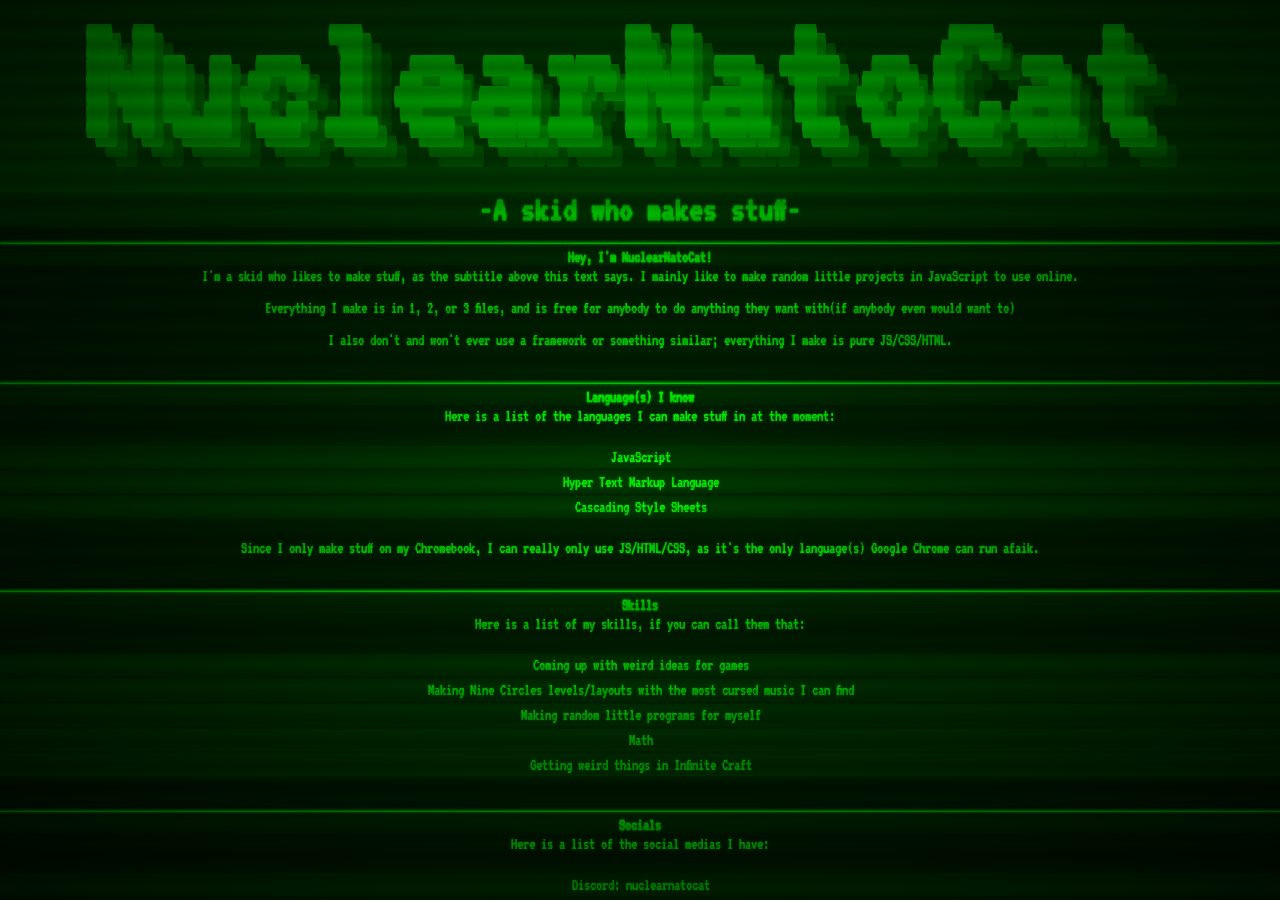
<file: index.html>
<!DOCTYPE html>
<html>
    <head>
        <!--devtools://devtools/bundled/inspector.html best IDE 🐋-->
        <title>NuclearNatoCat</title>
        
        <!--meta the company sucks-->
        <meta charset="UTF-8"/>
        <meta http-equiv="X-UA-Compatible" content="IE=edge"/>
        <meta name="viewport" content="width=device-width, initial-scale=1.0"/>
        <meta name="description" content="A skid who likes to make stuff."/>
        <meta name="author" content="NuclearNatoCat"/>
        
        <!--Open graph protocol-->
        <meta property="og:type" content="website"/>
        <meta property="og:title" content="NuclearNatoCat"/>
        <meta property="og:description" content="A skid who makes stuff."/>
        
        <meta property="og:image" content="favicon-32x32.png"/>
        <meta property="og:image:alt" content="<N>"/>
        
        <meta property="og:site_name" content="NuclearNatoCat"/>

        <!--favicon-->
        <link rel="apple-touch-icon" sizes="180x180" href="apple-touch-icon.png">
        <link rel="icon" type="image/png" sizes="32x32" href="favicon-32x32.png">
        <link rel="icon" type="image/png" sizes="16x16" href="favicon-16x16.png">

        <!--manifest-->
        <link rel="manifest" href="site.webmanifest">
        
        <!--styling-->
        <link rel="stylesheet" href="style.css"/>
    </head>
    <body>
        <center>
            <h1 id="title">NuclearNatoCat</h1>
            <h2 id="subtitle">-A skid who makes stuff-</h2>
                <hr>
            <h3 id="section-header">Hey, I'm NuclearNatoCat!</h3>
            <p>I'm a skid who likes to make stuff, as the subtitle above this text says. I mainly like to make random little projects in JavaScript to use online.
                <br>
                <br>
            Everything I make is in 1, 2, or 3 files, and is free for anybody to do anything they want with(if anybody even would want to)
                <br>
                <br>
            I also don't and won't ever use a framework or something similar; everything I make is pure JS/CSS/HTML.
            </p>
                <br>
                <hr>
            <h3 id="section-header">Language(s) I know</h3>
            <p>Here is a list of the languages I can make stuff in at the moment: </p>
                <br>
            <ul>
                <li title="Imagine using non-pure JS... will never be me.">JavaScript</li>
                <li title="I know HTML is a markup language, and I don't care.">Hyper Text Markup Language</li>
                <li title="I know CSS is a styling language, and I don't care.">Cascading Style Sheets</li>
            </ul>
                <br>
            <p>Since I only make stuff on my Chromebook, I can really only use JS/HTML/CSS, as it's the only language(s) Google Chrome can run afaik.</p>
                <br>
                <hr>
            <h3 id="section-header">Skills</h3>
            <p>Here is a list of my skills, if you can call them that: </p>
                <br>
            <ul>
                <li title="Generic Miner is gonna get real cursed once I escape the solar system.">Coming up with weird ideas for games</li>
                <li title="Examples on my GD account: Brainrot Circles, R E T R O, Digital Circles, Random NC Part.">Making Nine Circles levels/layouts with the most cursed music I can find</li>
                <li title="I made a generator for my german class's warm ups...">Making random little programs for myself</li>
                <li title="I never do the unrequired work and I still get Exemplary or Advanced on all of the tests.">Math</li>
                <li title="I've gotten the following: The Circus of Social Media, Sharktopusnado Side Of The Moon, Battlechesspandavampchess, and more.">Getting weird things in Infinite Craft</li>
            </ul>
                <br>
                <hr>
            <h3 id="section-header">Socials</h3>
            <p>Here is a list of the social medias I have:</p>
                <br>
            <ul>
                <li title="The clown avatar decoration is 🔥.">Discord: nuclearnatocat</li>
                <li title="I mainly post Geometry Dash related stuff.">YouTube: @NuclearNatoCat</li>
            </ul>
                <br>
            <p>I don't have any social medias apart from YouTube and Discord. I've never had Tick tock, Instant gram, Snapchalk, or Headbook.</p>
                <br>
                <hr>
            <h3 id="section-header">Contact me</h3>
            <p>Here is a list of ways you can contact me(if you really needed to)<p>
                <br>
            <ul>
                <li title="The clown avatar decoration is 🔥.">Discord: nuclearnatocat</li>
            </ul>
                <br>
                <hr>
            <h3 id="section-header">Pages</h3>
            <a href="projects"><button>My projects</button></a>
        </center>
        <div id="filters">
        <div id="filter"></div>
        <div id="lines"></div>
        </div>
        <!--No JavaScript, all the movement is using CSS Animations. 
        Pretty simple but it works. 
        It also allows me to disable movements if you prefer reduced motion.-->
    </body>
</html>
</file>
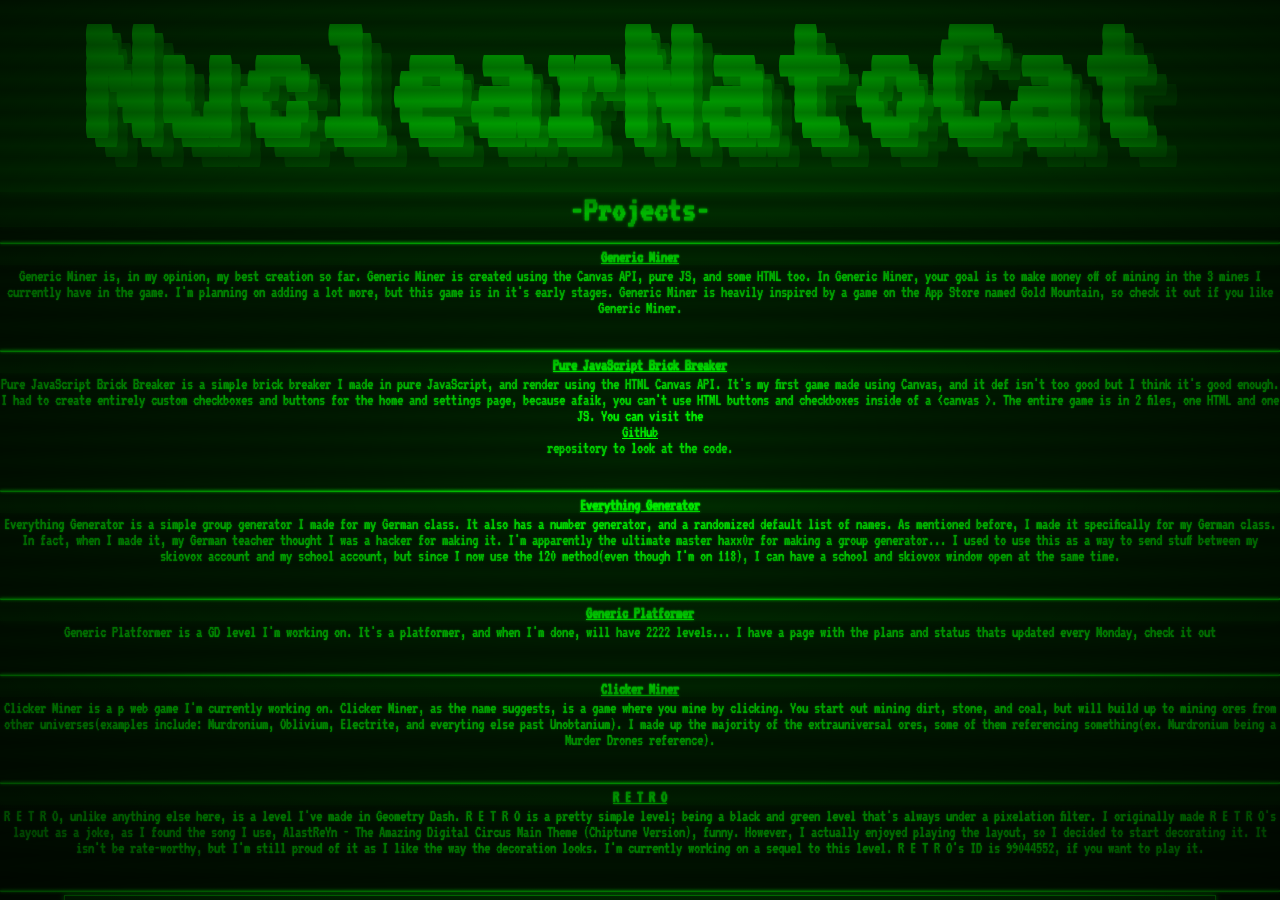
<file: projects/index.html>
<!DOCTYPE html>
<html>
    <head>
        <!--devtools://devtools/bundled/inspector.html best IDE 🐋-->
        <title>NuclearNatoCat's projects</title>

        <!--meta the company sucks-->
        <meta charset="UTF-8"/>
        <meta http-equiv="X-UA-Compatible" content="IE=edge"/>
        <meta name="viewport" content="width=device-width, initial-scale=1.0"/>
        <meta name="description" content="All of the projects I've worked on."/>
        <meta name="author" content="NuclearNatoCat"/>
            
        <!--Open graph protocol-->
        <meta property="og:type" content="website"/>
        <meta property="og:title" content="NuclearNatoCat"/>
        <meta property="og:description" content="All of the projects I've worked on."/>
        
        <meta property="og:image" content="../favicon-32x32.png"/>
        <meta property="og:image:alt" content="<N>"/>
        
        <meta property="og:site_name" content="NuclearNatoCat"/>

        <!--favicon-->
        <link rel="apple-touch-icon" sizes="180x180" href="../apple-touch-icon.png">
        <link rel="icon" type="image/png" sizes="32x32" href="../favicon-32x32.png">
        <link rel="icon" type="image/png" sizes="16x16" href="../favicon-16x16.png">
            
        <!--manifest(idk why websites have these but favicon generator tells me to use it)-->
        <link rel="manifest" href="../site.webmanifest">
            
        <!--styling-->
        <link rel="stylesheet" href="../style.css"/>
    </head>
    <body>
        <center>
            <h1 id="title">NuclearNatoCat</h1>
            <h2 id="subtitle">-Projects-</h2>
            <hr>
            <h3 id="section-header">
                <a href="/Generic-Miner/" target="_blank">Generic Miner</a>
            </h3>
                <p>Generic Miner is, in my opinion, my best creation so far. Generic Miner is created using the Canvas API, pure JS, and some HTML too.

In Generic Miner, your goal is to make money off of mining in the 3 mines I currently have in the game. I'm planning on adding a lot more, but this game is in it's early stages.

Generic Miner is heavily inspired by a game on the App Store named Gold Mountain, so check it out if you like Generic Miner.
            </p>
            <br>
            <hr>
            <h3 id="section-header">
                <a href="/Pure-JS-Brick-Breaker/" target="_blank">Pure JavaScript Brick Breaker</a>
            </h3>
                <p>
                    Pure JavaScript Brick Breaker is a simple brick breaker I made in pure JavaScript, and render using the HTML Canvas API.

It's my first game made using Canvas, and it def isn't too good but I think it's good enough. 

I had to create entirely custom checkboxes and buttons for the home and settings page, because afaik, you can't use HTML buttons and checkboxes inside of a &lt;canvas &gt;.

The entire game is in 2 files, one HTML and one JS. You can visit the <a href="" target="_blank">GitHub</a>
                    repository to look at the code.
            
                </p>
            <br>
            <hr>
            <h3 id="section-header">
                <a href="/Everything-Generator" target="_blank">Everything Generator</a>
            </h3>
                <p>Everything Generator is a simple group generator I made for my German class. It also has a number generator, and a randomized default list of names. 

As mentioned before, I made it specifically for my German class. In fact, when I made it, my German teacher thought I was a hacker for making it. I'm apparently the ultimate master haxx0r for making a group generator... 
                
I used to use this as a way to send stuff between my skiovox account and my school account, but since I now use the 120 method(even though I'm on 118), I can have a school and skiovox window open at the same time.
            </p>
            <br>
            <hr>
        <h3 id="section-header">
                <a href="generic-plat" target="_blank">Generic Platformer</a>
            </h3>
                <p>Generic Platformer is a GD level I'm working on. It's a platformer, and when I'm done, will have 2222 levels... I have a page with the plans and status thats updated every Monday, check it out</p>
            <br>
            <hr>
            <h3 id="section-header">
                <a href="clicker-miner" target="_blank">Clicker Miner</a>
            </h3>
                <p>Clicker Miner is a p web game I'm currently working on.

Clicker Miner, as the name suggests, is a game where you mine by clicking. You start out mining dirt, stone, and coal, but will build up to mining ores from other universes(examples include: Murdronium, Oblivium, Electrite, and everyting else past Unobtanium). I made up the majority of the extrauniversal ores, some of them referencing something(ex. Murdronium being a Murder Drones reference).
            </p>
            <br>
            <hr>
            <h3 id="section-header">
                <a href="https://www.youtube.com/watch?v=5GdGcSRfgEU" target="_blank">R E T R O</a>
            </h3>
                <p>R E T R O, unlike anything else here, is a level I've made in Geometry Dash.

R E T R O is a pretty simple level; being a black and green level that's always under a pixelation filter. I originally made R E T R O's layout as a joke, as I found the song I use, AlastReYn - The Amazing Digital Circus Main Theme (Chiptune Version), funny. However, I actually enjoyed playing the layout, so I decided to start decorating it. It isn't be rate-worthy, but I'm still proud of it as I like the way the decoration looks. I'm currently working on a sequel to this level.

R E T R O's ID is 99044552, if you want to play it.
            </p>
            <br>
            <hr>
            <a href="..">
                <button>Back to home</button>
            </a>
            <br>
            <br>
            <br>
            <br>
            <br>
            <br>
            <br>
            <br>
            <br>
        </center>
        <div id="filters">
            <div id="filter"></div>
            <div id="lines"></div>
        </div>
    </body>
</html>
</file>
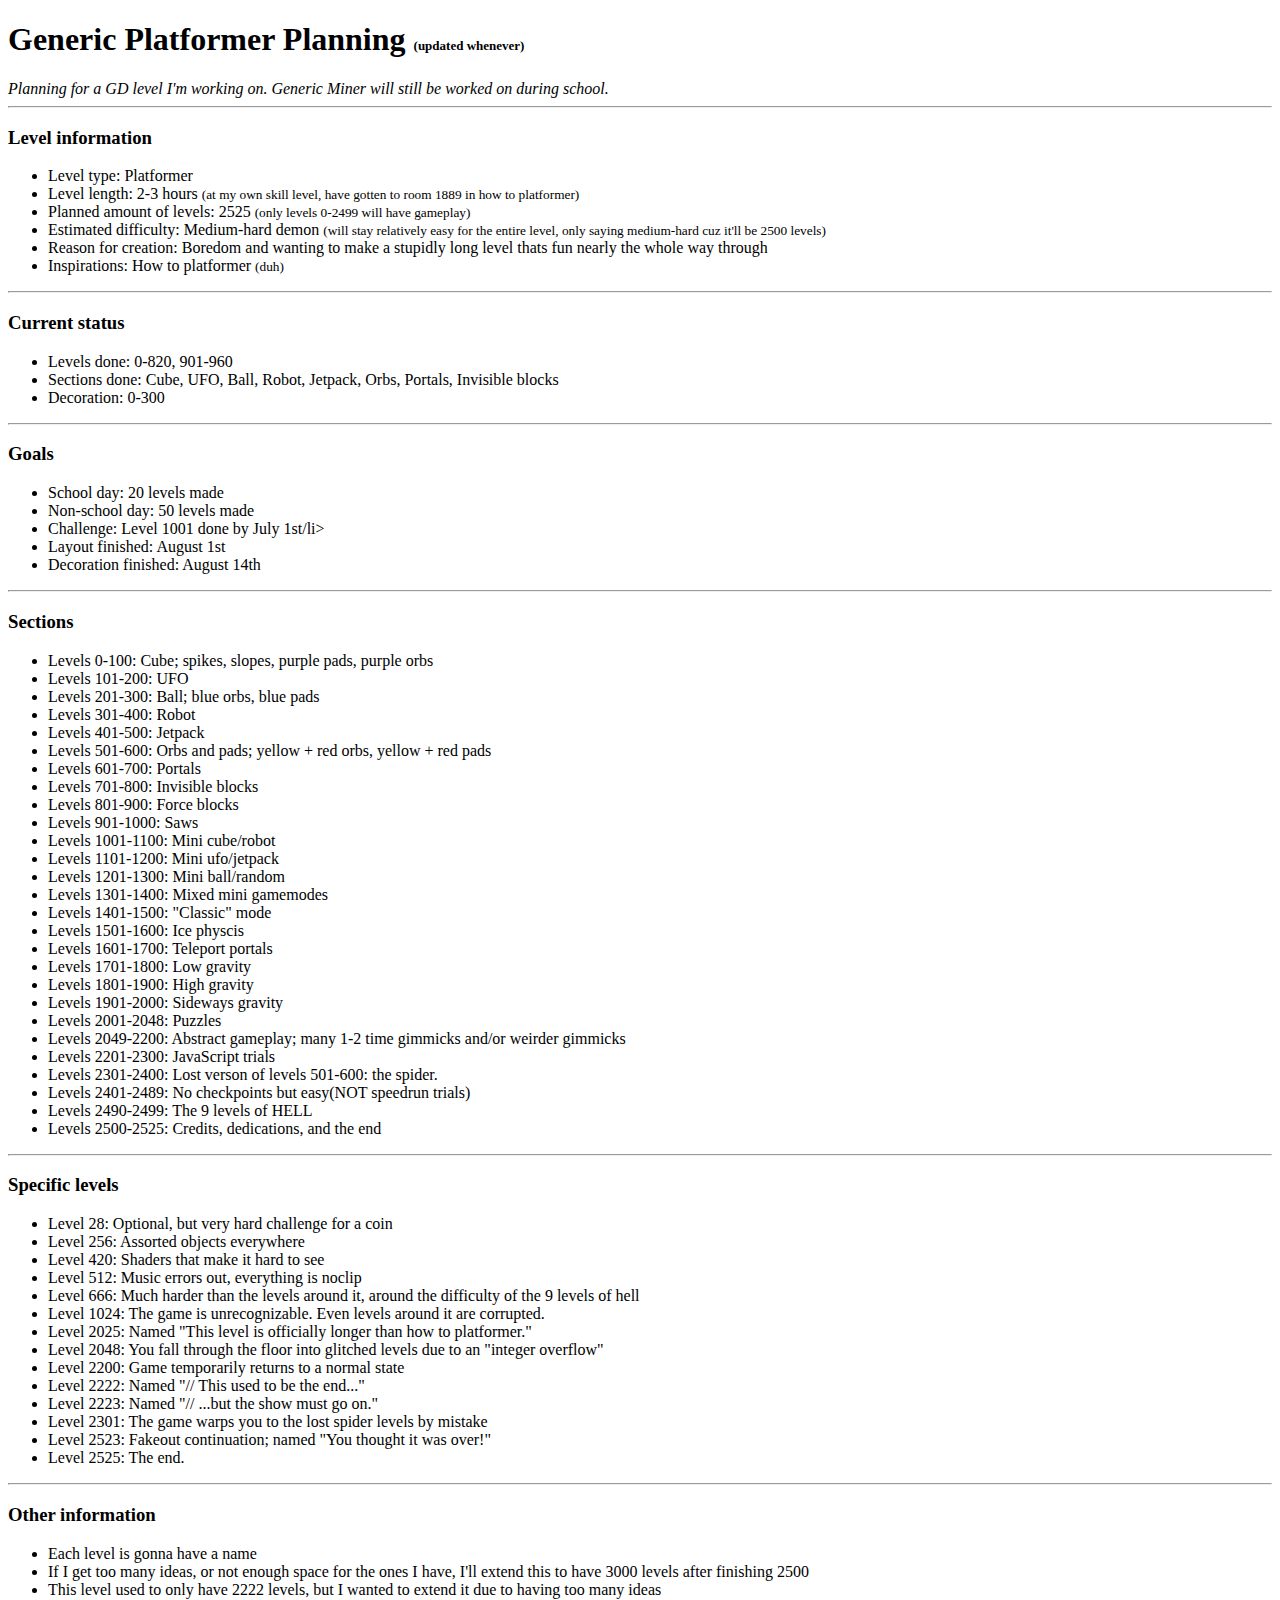
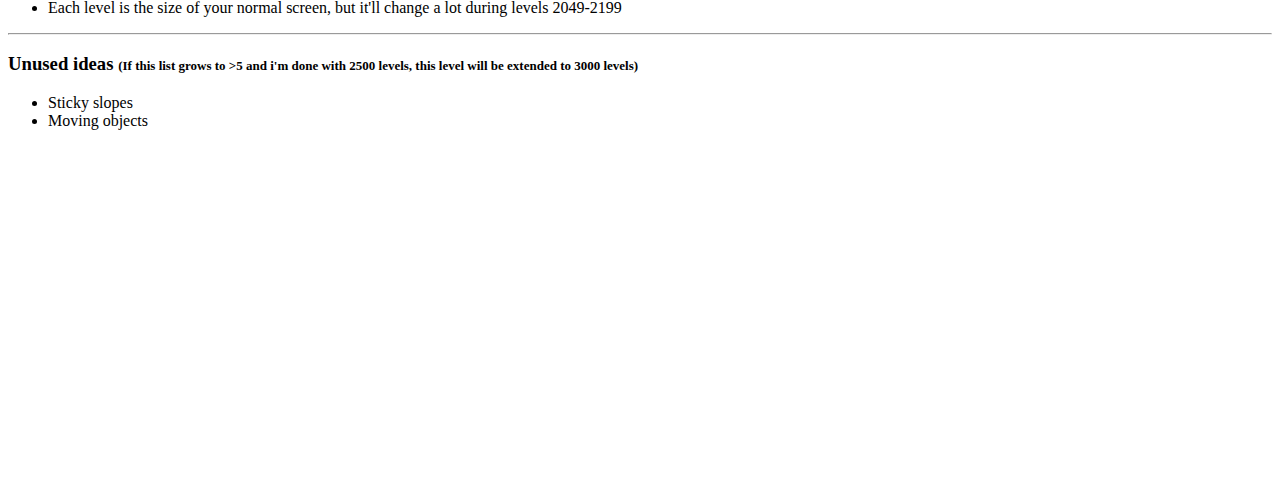
<file: projects/generic-plat/index.html>
<!DOCTYPE html>
<html>
                <head>
                <!--devtools://devtools/bundled/inspector.html best IDE 🐋-->
                <title>Generic Platformer Planning</title>
                <!--meta the company sucks-->
                <meta charset="UTF-8"/>
                <meta http-equiv="X-UA-Compatible" content="IE=edge"/>
                <meta name="viewport" content="width=device-width, initial-scale=1.0"/>
                <meta name="author" content="NuclearNatoCat"/>
        </head>
        <body>
                <h1>Generic Platformer Planning <small style="font-size: small">(updated whenever)</small></h1>
                <i>Planning for a GD level I'm working on. Generic Miner will still be worked on during school.</i>
                <hr>
                <h3>Level information</h3>
                <ul>
                        <li>Level type: Platformer</li>
                        <li>Level length: 2-3 hours <small>(at my own skill level, have gotten to room 1889 in how to platformer)</small></li>
                        <li>Planned amount of levels: 2525 <small>(only levels 0-2499 will have gameplay)</small></li>
                        <li>Estimated difficulty: Medium-hard demon <small>(will stay relatively easy for the entire level, only saying medium-hard cuz it'll be 2500 levels)</small></li>
                        <li>Reason for creation: Boredom and wanting to make a stupidly long level thats fun nearly the whole way through</li>
                        <li>Inspirations: How to platformer <small>(duh)</small></li>
                </ul>
                <hr>
                <h3>Current status</h3>
                <ul>
                        <li>Levels done: 0-820, 901-960</li>
                        <li>Sections done: Cube, UFO, Ball, Robot, Jetpack, Orbs, Portals, Invisible blocks</li>
                        <li>Decoration: 0-300</li>
                        
                </ul>
                <hr>
                <h3>Goals</h3>
                <ul>
                        <li>School day: 20 levels made</li>
                        <li>Non-school day: 50 levels made</li>
                        <li>Challenge: Level 1001 done by July 1st/li>
                        <li>Layout finished: August 1st</li>
                        <li>Decoration finished: August 14th</li>
                </ul>
                <hr>
                <h3>Sections</h3>
                <ul>
                        <li>Levels 0-100: Cube; spikes, slopes, purple pads, purple orbs</li>
                        <li>Levels 101-200: UFO</li>
                        <li>Levels 201-300: Ball; blue orbs, blue pads</li>
                        <li>Levels 301-400: Robot</li>
                        <li>Levels 401-500: Jetpack</li>
                        <li>Levels 501-600: Orbs and pads; yellow + red orbs, yellow + red pads</li>
                        <li>Levels 601-700: Portals</li>
                        <li>Levels 701-800: Invisible blocks</li>
                        <li>Levels 801-900: Force blocks</li>
                        <li>Levels 901-1000: Saws</li>
                        <li>Levels 1001-1100: Mini cube/robot</li>
                        <li>Levels 1101-1200: Mini ufo/jetpack</li>
                        <li>Levels 1201-1300: Mini ball/random</li>
                        <li>Levels 1301-1400: Mixed mini gamemodes</li>
                        <li>Levels 1401-1500: "Classic" mode</li>
                        <li>Levels 1501-1600: Ice physcis</li>
                        <li>Levels 1601-1700: Teleport portals</li>
                        <li>Levels 1701-1800: Low gravity</li>
                        <li>Levels 1801-1900: High gravity</li>
                        <li>Levels 1901-2000: Sideways gravity</li>
                        <li>Levels 2001-2048: Puzzles</li>
                        <li>Levels 2049-2200: Abstract gameplay; many 1-2 time gimmicks and/or weirder gimmicks</li>
                        <li>Levels 2201-2300: JavaScript trials</li>
                        <li>Levels 2301-2400: Lost verson of levels 501-600: the spider.</li>
                        <li>Levels 2401-2489: No checkpoints but easy(NOT speedrun trials)</li>
                        <li>Levels 2490-2499: The 9 levels of HELL</li>
                        <li>Levels 2500-2525: Credits, dedications, and the end</li>
                </ul>
                <hr>
                <h3>Specific levels</h3>
                <ul>
                        <li>Level 28: Optional, but very hard challenge for a coin</li>
                        <li>Level 256: Assorted objects everywhere</li>
                        <li>Level 420: Shaders that make it hard to see</li>
                        <li>Level 512: Music errors out, everything is noclip</li>
                        <li>Level 666: Much harder than the levels around it, around the difficulty of the 9 levels of hell</li>
                        <li>Level 1024: The game is unrecognizable. Even levels around it are corrupted.</li>
                        <li>Level 2025: Named "This level is officially longer than how to platformer."</li>
                        <li>Level 2048: You fall through the floor into glitched levels due to an "integer overflow"</li>
                        <li>Level 2200: Game temporarily returns to a normal state</li>
                        <li>Level 2222: Named "// This used to be the end..."</li>
                        <li>Level 2223: Named "// ...but the show must go on."</li>
                        <li>Level 2301: The game warps you to the lost spider levels by mistake</li>
                        <li>Level 2523: Fakeout continuation; named "You thought it was over!"</li>
                        <li>Level 2525: The end.</li>
                </ul>
                <hr>
                <h3>Other information</h3>
                <ul>
                        <li>Each level is gonna have a name</li>
                        <li>If I get too many ideas, or not enough space for the ones I have, I'll extend this to have 3000 levels after finishing 2500</li>
                        <li>This level used to only have 2222 levels, but I wanted to extend it due to having too many ideas</li>
                        <li>Each level is the size of your normal screen, but it'll change a lot during levels 2049-2199</li>
                </ul>
                <hr>
                <h3>Unused ideas <small style="font-size: small">(If this list grows to >5 and i'm done with 2500 levels, this level will be extended to 3000 levels)</small></h3>
                <ul>
                        <li>Sticky slopes</li>
                        <li>Moving objects</li>
                </ul>
                <div style="display: block; margin-bottom: 40vh"></div>
        </body>
</html>
</file>
<file: style.css>
:root {
    --bg: rgb(0 35 0);
    --neon__green: rgb(0 255 0);
    --font__main: var(--neon__green);
    --header__bg: rgb(0 47 0);
    --filter: radial-gradient(transparent, rgba(0, 0, 0, 0.75));
    --lines: repeating-linear-gradient(rgba(0, 0, 0, .2), transparent, rgba(0, 0, 0, .2) 1.25%);
    --btn__bg: rgb(0 83 0);
}

@font-face {
    font-family: VT323;
    src: url(vt323.ttf);
}

* {
    margin: 0;
    padding: 0;
    font-size: 16px;
}

a {
    color: var(--font__main);
    display: block;
}

body {
    background: var(--bg);
    font-family: VT323;
    overflow: clip;
    color: var(--font__main);
    user-select: none;
    height: 100vh;
    width: 100vw;
}

#title {
    --main: rgb(0, 255, 0);
    --secondary: rgb(0 206 0);
    --tertiary: rgb(0 151 0);
    --quaternary: rgb(0 114 0);
    --quinternary: rgb(0 64 0);
    --sexternary: rgb(0 43 0);
    --background: rgb(0 80 0);
    --text: "NuclearNatoCat";
    --size: 15vw;
    font-size: var(--size);
    color: var(--tertiary);
    position: relative;
    text-shadow: .75vw .75vw 0 var(--quaternary);
    background: var(--background);
    box-shadow: 0 0 10px var(--background);
    animation: 1s linear 0.01s infinite alternate title;
}

#title::before {
    position: absolute;
    content: var(--text);
    transform: translate(-1.5vw, -1.5vw);
    color: var(--main);
    text-shadow: .75vw .75vw 0 var(--secondary);
    z-index: 3;
}

#title::after {
    position: absolute;
    left: 0;
    right: 0;
    content: var(--text);
    transform: translate(1.5vw, 1.5vw);
    color: var(--quinternary);
    text-shadow: .75vw .75vw 0 var(--sexternary);
    z-index: -1;
}

#subtitle {
    --background: rgb(0 60 0);
    --color: rgb(0 224 0);
    font-size: 2.75vw;
    background: var(--background);
    box-shadow: 0 0 5px var(--background);
    text-shadow: 0 0 3px var(--neon__green);
    animation: 5s ease-in-out 0.01s forwards subtitle;
}

#section-header {
    background: var(--header__bg);
    padding-top: 5px;
    z-index: -1;
    box-shadow: 0 0 5px var(--header__bg);
    text-shadow: 0 0 2px var(--neon__green);
}

hr {
    border-color: var(--neon__green);
    box-shadow: 0 0 3px var(--neon__green);
    position: relative;
    left: 0;
    right: 0;
    z-index: 10;
    margin-top: 15px;
}

#filter {
    height: 100vh;
    width: 100vw;
    background: var(--filter);
    position: absolute;
    top: 0;
    left: 0;
    z-index: 1001;
    pointer-events: none;
}

#lines {
    height: 200vh;
    width: 100vw;
    position: absolute;
    top: 0;
    left: 0;
    background: var(--lines);
    z-index: 1002;
    animation: 25s linear 0.01s infinite forwards lines;
    pointer-events: none;
}

p {
    font-family: VT323;
    width: 100vw;
    text-wrap: wrap;
    padding: 3px 0;
    text-shadow: 0 0 1.5px var(--neon__green);
}

li {
    --background: rgb(0 60 0);
    --hover__background: rgb(0 90 0);
    font-family: VT323;
    width: 100vw;
    text-wrap: wrap;
    padding: 3px 1px;
    margin: 3px 0;
    text-shadow: 0 0 1.5px var(--neon__green);
    background: var(--background);
    box-shadow: 0 0 10px var(--background);
    transition-duration: 1s;
}

li:hover {
    background: var(--hover__background);
    box-shadow: 0 0 10px var(--hover__background);
}

button {
    font-family: VT323;
    width: 90vw;
    text-wrap: wrap;
    padding-top: 3px;
    padding-bottom: 3px;
    margin-top: 3px;
    margin-bottom: 3px;
    text-shadow: 0 0 1px var(--neon__green);
    color: var(--neon__green);
    border: 1px solid var(--neon__green);
    background: var(--btn__bg);
    box-shadow: 0 0 5px var(--neon__green);
    transition-duration: .5s;
    cursor: pointer;
}

button:hover {
    filter: brightness(75%);
}

button:active {
    filter: brightness(120%);
}

center {
    width: 100vw;
    height: 100vh;
    overflow-x: clip;
    overflow-y: auto;
}

#filters {
    overflow: clip;
    height: 100vh;
    width: 100vw;
    position: absolute;
    top: 0;
    left: 0;
    pointer-events: none;
}

/*I use a bunch of animations here; this removes them if you dont want the movement*/
@media (prefers-reduced-motion) {
    #filters {
        display: none;
    }
    #title {
        animation: none;
    }
    #subtitle {
        animation: none;
        letter-spacing: 5px;
    }
    body {
        filter: brightness(75%);
    }
}

@keyframes lines {
    to {
        transform: translateY(-100vh);
    }
}

@keyframes title {
    from {
        filter: blur(2px) brightness(115%);
    }
    to {
        filter: none;
    }
}

@keyframes subtitle {
    to {
        letter-spacing: 5px;
    }
}
</file>
